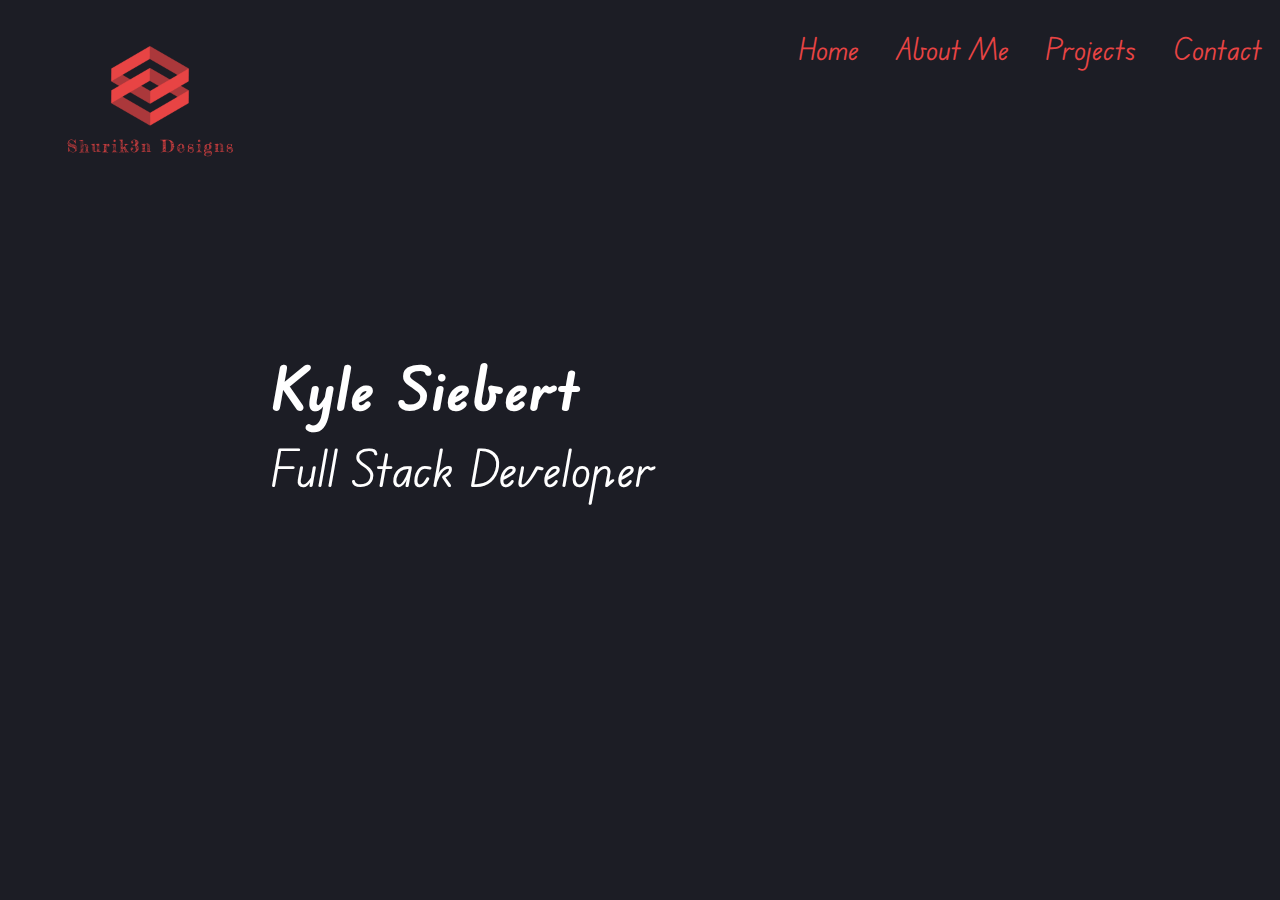
<file: index.html>
<!DOCTYPE html>
<html lang="en">
  <head>
    <link rel="stylesheet" href="style.css" />
    <meta charset="UTF-8" />
    <meta http-equiv="X-UA-Compatible" content="IE=edge" />
    <meta name="viewport" content="width=device-width, initial-scale=1.0" />
    <link href="https://fonts.googleapis.com/css2?family=Edu+VIC+WA+NT+Beginner:wght@400;600;700&display=swap"
    rel="stylesheet"
  />
    <title>Kyle Portfolio</title>
  </head>
  <body>
    <main>
      <section class="hero">
        <nav>
          <img
            class="logo"
            src="images/logo.png"
            alt="Kyle Siebert's logo"
          />
          <ul class="nav-list">
            <li><a href="index.html">Home</a></li>
            <li><a href="aboutme.html">About Me</a></li>
            <li><a href="projects.html">Projects</a></li>
            <li><a href="contact.html">Contact</a></li>
          </ul>
        </nav>
        <div class="hero-area">
          <div class="hero-text">
            <h1>Kyle Siebert</h1>
            <p id="title-name" >Full Stack Developer</p>
          </section>
       </main>
  </body>
</html>
</file>
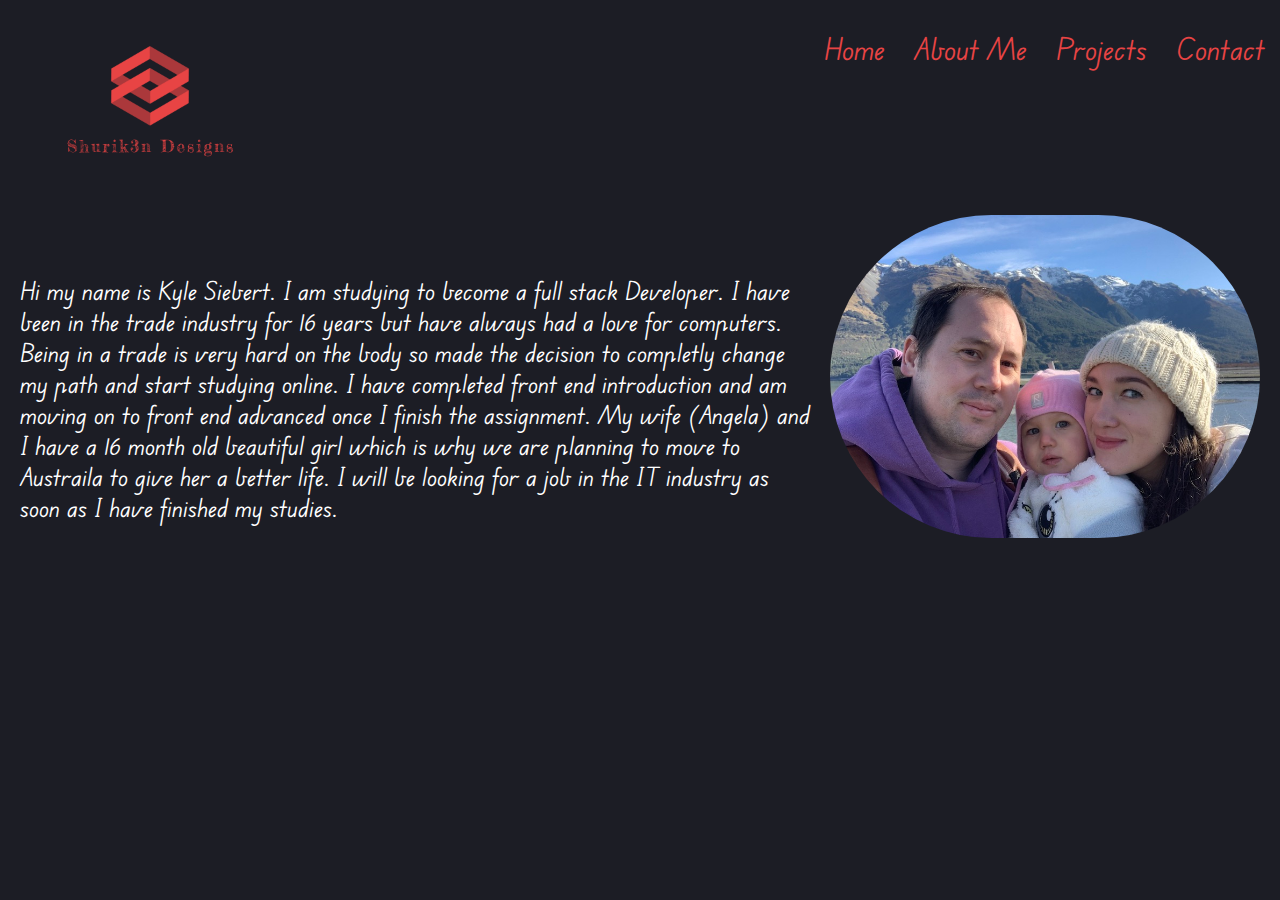
<file: aboutme.html>
<!DOCTYPE html>
<html lang="en">
  <head>
    <link rel="stylesheet" href="style.css" />
    <meta charset="UTF-8" />
    <meta http-equiv="X-UA-Compatible" content="IE=edge" />
    <meta name="viewport" content="width=device-width, initial-scale=1.0" />
    <link
      href="https://fonts.googleapis.com/css2?family=Edu+VIC+WA+NT+Beginner:wght@400;600;700&display=swap"
      rel="stylesheet"
    />
    <title>About Me</title>
  </head>
  <body>
    <main>
      <section>
        <nav>
          <img class="logo" src="images/logo.png" alt="Kyle Siebert's logo" />
          <ul class="nav-list">
            <li></li>
            <li><a href="index.html">Home</a></li>
            <li><a href="aboutme.html">About Me</a></li>
            <li><a href="projects.html">Projects</a></li>
            <li><a href="contact.html">Contact</a></li>
          </ul>
        </nav>
        <div>
          <p class="about-sec">
            <img
              class="family-photo"
              src="images/family.jpg"
              alt="family photo"
            />
            Hi my name is Kyle Siebert. I am studying to become a full stack
            Developer. I have been in the trade industry for 16 years but have
            always had a love for computers. Being in a trade is very hard on
            the body so made the decision to completly change my path and start
            studying online. I have completed front end introduction and am
            moving on to front end advanced once I finish the assignment. My
            wife (Angela) and I have a 16 month old beautiful girl which is why
            we are planning to move to Austraila to give her a better life. I
            will be looking for a job in the IT industry as soon as I have
            finished my studies.
          </p>
        </div>
      </section>
    </main>
  </body>
</html>
</file>
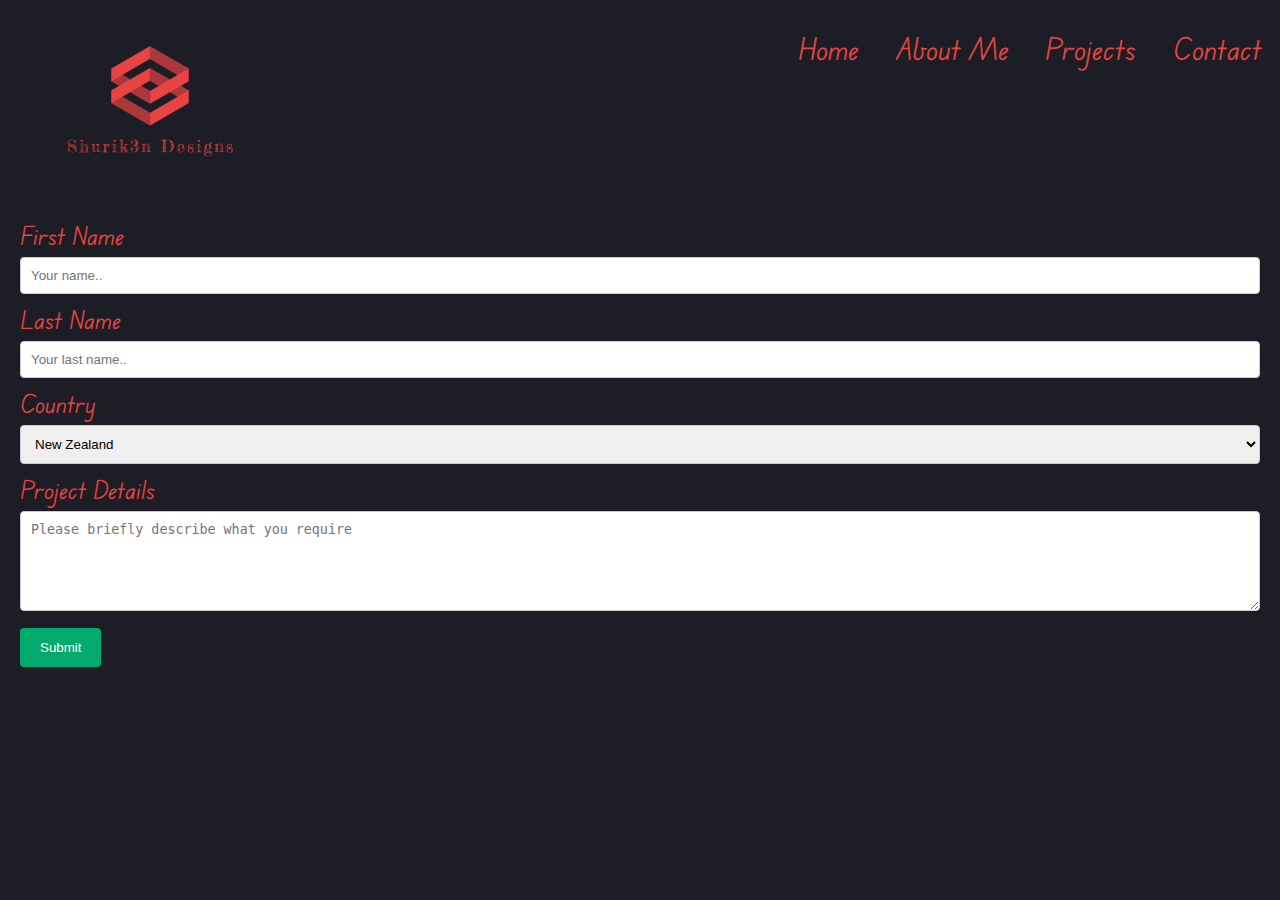
<file: contact.html>
<!DOCTYPE html>
<html lang="en">
  <head>
    <link rel="stylesheet" href="style.css" />
    <meta charset="UTF-8" />
    <meta http-equiv="X-UA-Compatible" content="IE=edge" />
    <meta name="viewport" content="width=device-width" />
    <link
      href="https://fonts.googleapis.com/css2?family=Edu+VIC+WA+NT+Beginner:wght@400;600;700&display=swap"
      rel="stylesheet"
    />
    <title>Contact</title>
  </head>
  <body>
    <main>
      <section>
        <nav>
          <img class="logo" src="images/logo.png" alt="Kyle Siebert's logo" />
          <ul class="nav-list">
            <li><a href="index.html">Home</a></li>
            <li><a href="aboutme.html">About Me</a></li>
            <li><a href="projects.html">Projects</a></li>
            <li><a href="contact.html">Contact</a></li>
          </ul>
        </nav>
        <div class="container">
          <form action="action_page.php">
            <label for="fname">First Name</label>
            <input
              type="text"
              id="fname"
              name="firstname"
              placeholder="Your name.."
            />

            <label for="lname">Last Name</label>
            <input
              type="text"
              id="lname"
              name="lastname"
              placeholder="Your last name.."
            />

            <label for="country">Country</label>
            <select id="country" name="country">
              <option value="new zealand">New Zealand</option>
              <option value="australia">Australia</option>
              <option value="canada">Canada</option>
              <option value="usa">USA</option>
            </select>

            <label for="subject">Project Details</label>
            <textarea
              id="subject"
              name="subject"
              placeholder="Please briefly describe what you require"
              style="height: 100px"
            ></textarea>

            <input type="submit" value="Submit" />
          </form>
        </div>
      </section>
    </main>
  </body>
</html>
</file>
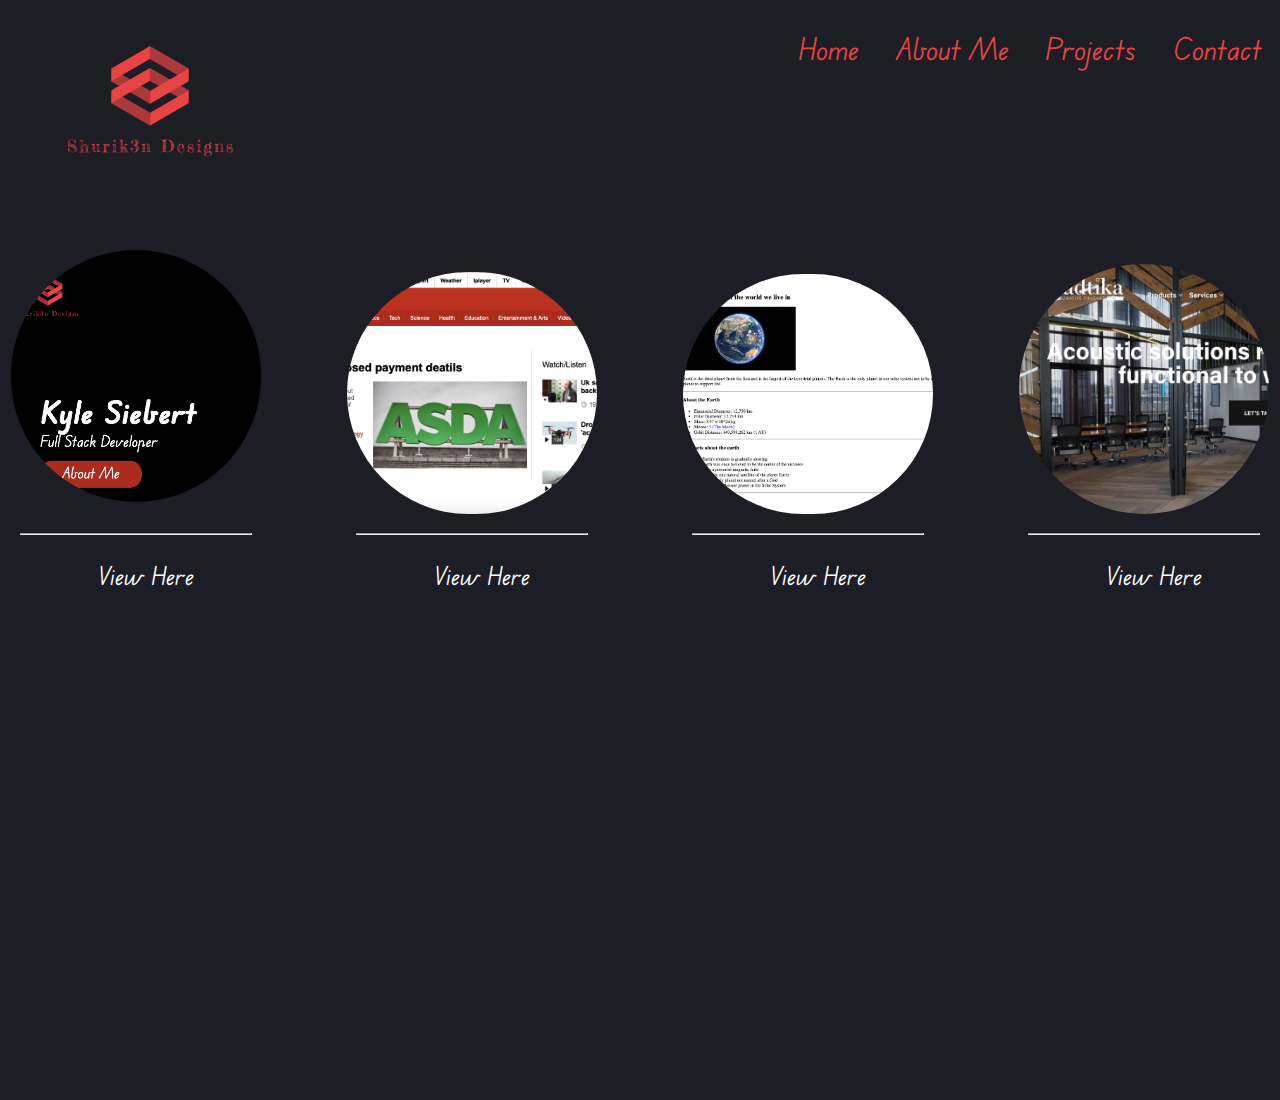
<file: projects.html>
<!DOCTYPE html>
<html lang="en">
  <head>
    <link rel="stylesheet" href="style.css" />
    <meta charset="UTF-8" />
    <meta http-equiv="X-UA-Compatible" content="IE=edge" />
    <meta name="viewport" content="width=device-width, initial-scale=1.0" />
    <link
      href="https://fonts.googleapis.com/css2?family=Edu+VIC+WA+NT+Beginner:wght@400;600;700&display=swap"
      rel="stylesheet"
    />
    <title>Projects</title>
  </head>
  <body>
    <main>
        <section>
          <nav>
            <img
            class="logo"
            src="images/logo.png"
            alt="Kyle Siebert's logo"
          />
            <ul class="nav-list">
            <li><a href="index.html">Home</a></li>
            <li><a href="aboutme.html">About Me</a></li>
            <li><a href="projects.html">Projects</a></li>
            <li><a href="contact.html">Contact</a></li>
            </ul>
          </nav>
          <section class="sub-section-alt" id="projects">
            <div class="project-container">
              <div class="project-card">
                <img
                  class="project-image"
                  src="images/new webpage.png"
                  alt="Project One Image"
                />
                </p>
                <hr />
                <p class="subtext">
                  <a class="project-link" href="https://github.com/ShuRiK3n4969"
                    >View Here</a
                  >
                </p>
              </div>
              <div class="project-card">
                <img
                  class="project-image"
                  src="images/BBC Clone.png"
                  alt="Project Two Image"
                />
                <hr />
                <p class="subtext">
                  <a class="project-link" href="https://github.com/ShuRiK3n4969"
                    >View Here</a
                  >
                </p>
              </div>
              <div class="project-card">
                <img
                  class="project-image"
                  src="images/earth.png"
                  alt="Project Three Image"
                />
                <hr />
                <p class="subtext">
                  <a class="project-link" href="https://github.com/ShuRiK3n4969"
                    >View Here</a
                  >
                </p>
              </div>
              <div class="project-card">
                <img
                  class="project-image"
                  src="images/nomad.png"
                  alt="Project Four Image"
                />
                <hr />
                <p class="subtext">
                  <a class="project-link" href="https://github.com/ShuRiK3n4969"
                    >View Here</a
                  >
                </p>
              </div>
            </div>
          </section>
      </main>
  </body>
</html>
</file>
<file: style.css>
html,
body {
	font-family:'Edu VIC WA NT Beginner', cursive, sans-serif;
 	margin: 0;
  	height: 100%;
  	width: 100%;
    min-height: 100vh;
    
}

main {
  height: 100%;
  width: 100%;
}

section {
	height: 100%;
	width: 100%;
	font-size: 25px;
	color: white;
	background-color: #1c1d25;
  }
  .logo{
	height: 200px;
	float: left;
	position: relative;
	margin-left: 50px;
  }
nav {
    display: flex;
    justify-content: space-between;
    
}
.nav-list {
    display: flex;
    width: 500px;
    list-style-type: none;
    justify-content: space-around;
    font-size: 30px;
}
.nav-list1 {
    display: flex;
    list-style-type: none;
    width: 500px;
    justify-content: space-around;
    font-size: 30px;
    margin-left: 660px;

}

li {
    text-decoration: none;
}
h1 {
    font-size: 60px;
    margin: 0;
}
#title-name {
    margin: 0;
    font-weight: 400;
    font-size: 50px;
}
.hero-text {
    margin-left: 250px;
    margin-top: 150px;
}
a{
	text-decoration: none;
	color: #e84444;
}
.family-photo{  
    width: 430px;
    float: right;  
    border-radius: 250px;
    position: relative;
    padding: 20px;
    top: -80px;
}
p{
    padding-left: 20px;
}
.about-sec{
    margin-top: 75px;
}
.sub-section-alt{
    display: flex;
    flex-direction:column;
    text-align: center;
}
.project-card{
    background-color: #1c1d25;
    text-align: center;
}
.project-container{
    display:grid;
    grid-template-columns: repeat(auto-fill, minmax(15rem, 1fr));
    grid-gap: 4rem;
    justify-content: space-evenly;
    align-items: flex-end;
    
}
.project-image{
    margin-top: 50px;
    width: 250px;
    border-radius: 125px;
}
hr {
    margin-left: 20px;
    margin-right: 20px;
}
.project-link{
    text-decoration: none;
    color: white
}
h1{
    padding-left: 20px;
    margin-bottom: 10px
}
h2{
    padding-left: 20px;
    margin-bottom: 10px
}
input[type=text], select, textarea {
    width: 100%; 
    padding: 10px;
    border: 1px solid #ccc;
    border-radius: 4px; 
    box-sizing: border-box; 
    margin-top: 6px; 
    margin-bottom: 10px;
    resize: vertical; 
  }
  
  
  input[type=submit] {
    background-color: #04AA6D;
    color: white;
    padding: 12px 20px;
    border: none;
    border-radius: 4px;
    cursor: pointer;
  }
  
  
  input[type=submit]:hover {
    background-color: #45a049;
  }
  
 
  .container {
    border-radius: 5px;
    background-color: #1c1d25;
    padding: 20px;
  }
  label{
    color: #e84444;
  }
</file>
